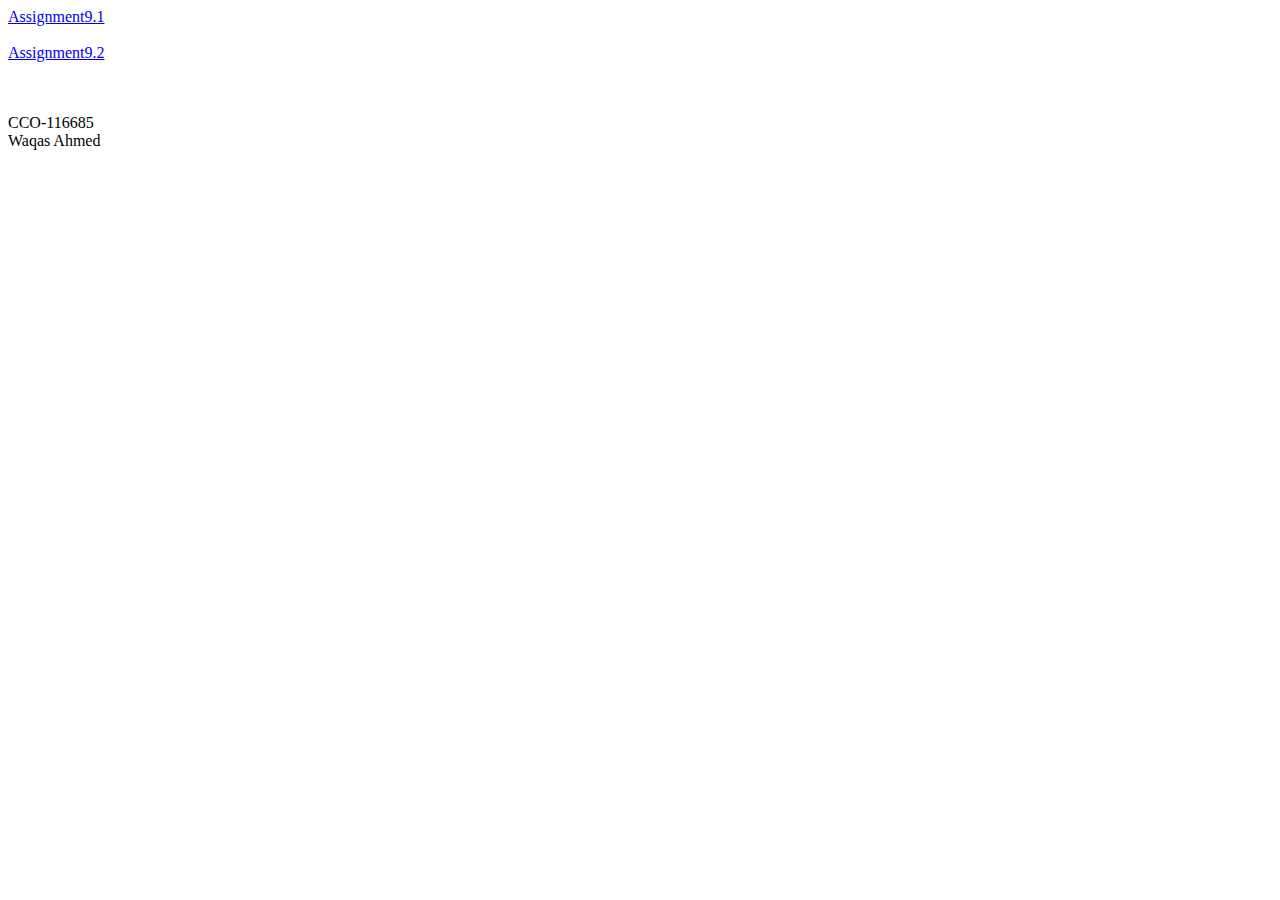
<file: index.html>
<!DOCTYPE html>
<html lang="en">
<head>
    <meta charset="UTF-8">
    <meta name="viewport" content="width=device-width, initial-scale=1.0">
    <title>Document</title>
 
</head>
<body>
    <a href="./Assignment9.1.html" target="_blank">Assignment9.1</a><br><br>
    <a href="./Assignment9.2.html" target="_blank">Assignment9.2</a>

<br><br><br>
    <p>CCO-116685 <br>
        Waqas Ahmed
    </p>


<body>
</body>

</html>


</body>
</html>
</file>
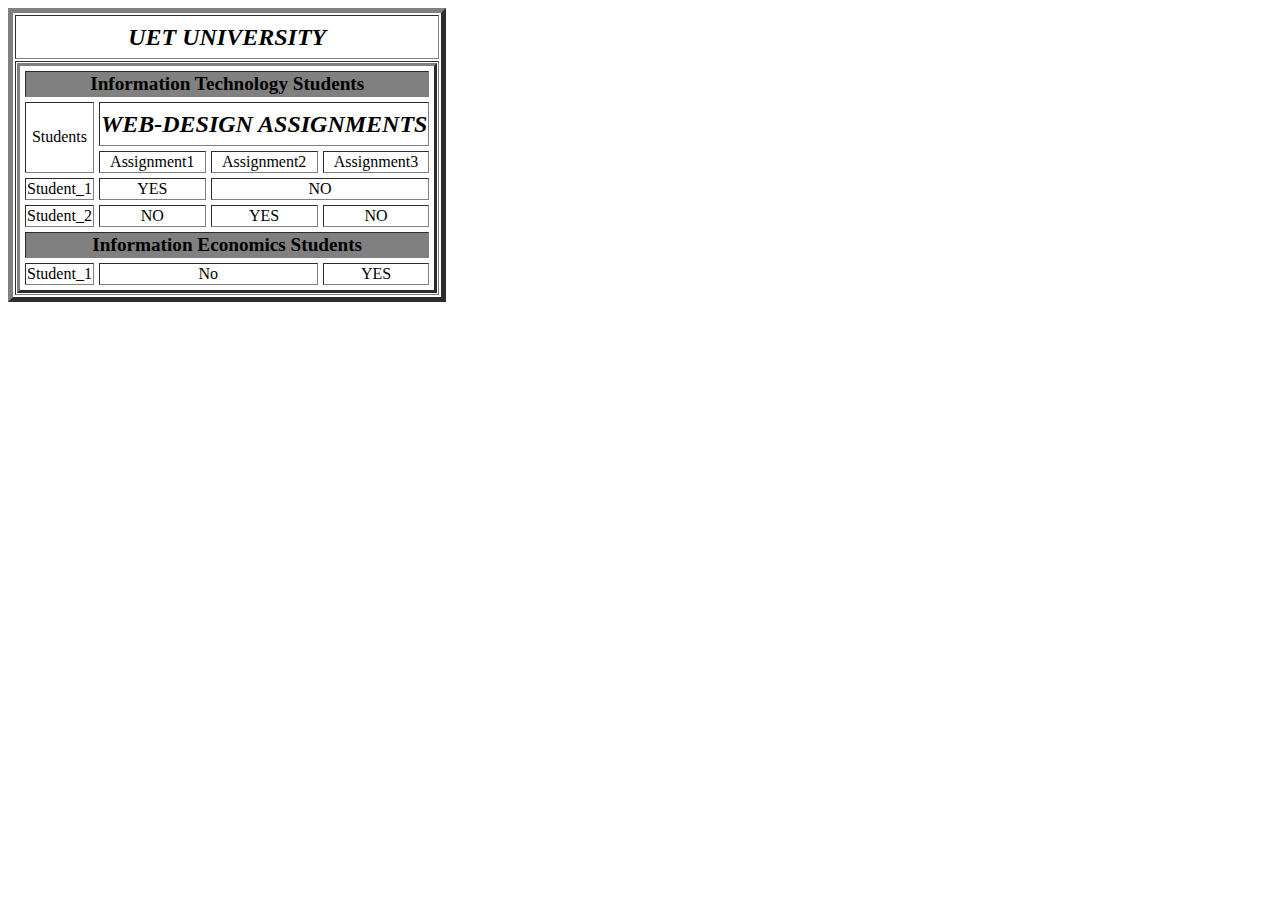
<file: Assignment9.1.html>
<!DOCTYPE html>
<html lang="en">
<head>
    <meta charset="UTF-8">
    <meta name="viewport" content="width=device-width, initial-scale=1.0">
    <title>Document</title>
    <link rel="stylesheet" href="style.css">
</head>
<body>
    <table border="5" style="text-align: center;" >
<tr>
    <td>
        <h2>UET UNIVERSITY</h2>
    </td>
</tr>


<tr>
    <td>
        <table border="3"cellspacing="5" rowspacing="5" >
            <tr><th colspan="4" bgcolor="Gray"><strong>Information Technology Students</strong></th>
            </tr>




            <tr>
                <td rowspan="2">Students</td>
                <td colspan="3"><h2>WEB-DESIGN ASSIGNMENTS</h2></td>
            </tr>




            <tr>
                <td>Assignment1</td>
                <td>Assignment2</td>
                <td>Assignment3</td>

            </tr>




            <tr>
                <td>Student_1</td>
                <td>YES</td>
                <td colspan="2">NO</td>
            </tr>




            <tr>
                <td>Student_2</td>
                <td>NO</td>
                <td>YES</td>
                <td>NO</td>
            </tr>




            <tr>
                <td colspan="4" bgcolor="Gray"><strong>Information Economics Students</strong></td>
            </tr>




            <tr>
                <td>Student_1</td>
                <td colspan="2">No</td>
                <td>YES</td>
            </tr>
        </table>
    </td>
</tr>

</table>
</body>
</html>
</file>
<file: style.css>
strong{
    font-size: larger;
}
h2{
    text-align: center; 
    font-style: italic;
    line-height: 0%;
}
p{
    text-align: center;
}
.text{
    width: fit-content;
margin-top: 0%;
padding-top: 0%;
background-color: #E0B78C;
}
.top{
    background-color: #dadada;
}
.asd{
    text-align: center;
    display: inline-flex;
}
#submit{
    font-weight: bold;
    font-size: small;
    width: 60px;
    height: 25px;
    border-radius: 50px;
border-color: aqua;
background-color: blue;
color: white;
}
#cancel{
    font-weight: bold;
    font-size: smaller;
    width: 70px;
    height: 25px;
    border-radius: 50px;
border-color: blue;
background-color: white;
}
#resize{
    font-weight: bold;
    font-size: smaller;
    width: 70px;
    height: 25px;
    border-radius: 50px;
border-color: rgba(2, 2, 2, 0);
background-color: grey;
}
</file>
